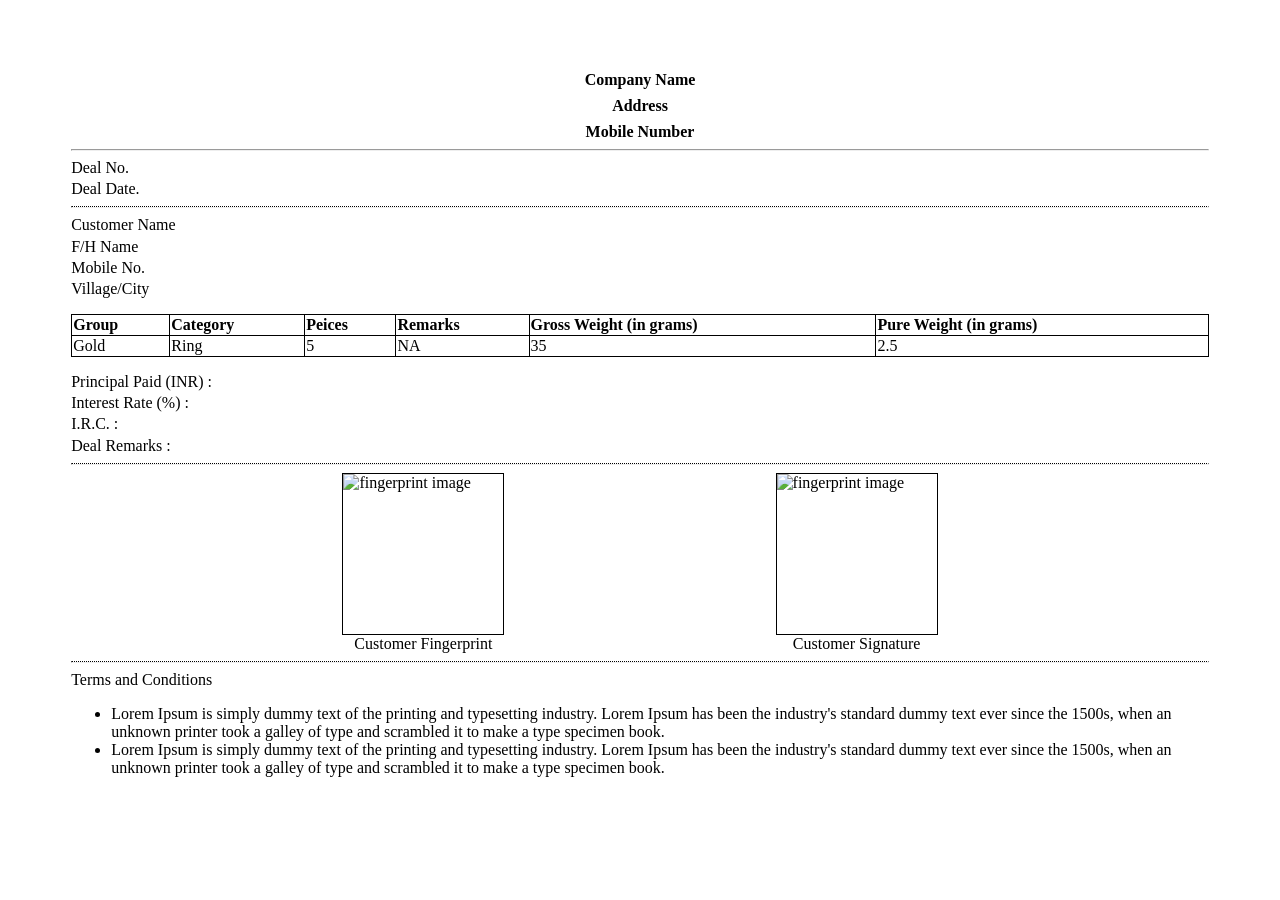
<file: index.html>
<!DOCTYPE html>
<html lang="en">
  <head>
    <link href="./DealPrinUi.css" rel="stylesheet" />
    <meta charset="UTF-8" />
    <meta name="viewport" content="width=device-width, initial-scale=1.0" />
    <title>Document</title>
  </head>

  <body>
    <div class="container">
      <div class="headings">
        <div class="heading">Company Name</div>
        <div class="heading">Address</div>
        <div class="heading">Mobile Number</div>
      </div>
      <hr />
      <div class="particulars">
        <div class="particular"></div>
        <div class="particular">Deal No.</div>
        <div class="particular">Deal Date.</div>
      </div>

      <hr style="border-top: dotted 1px" />

      <div class="particulars">
        <div class="particular"></div>
        <div class="particular">Customer Name</div>
        <div class="particular">F/H Name</div>
        <div class="particular">Mobile No.</div>
        <div class="particular">Village/City</div>
      </div>
      <div class="tablecontainer">
        <table>
          <tr>
            <th>Group</th>
            <th>Category</th>
            <th>Peices</th>

            <th>Remarks</th>
            <th>Gross Weight (in grams)</th>
            <th>Pure Weight (in grams)</th>
          </tr>
          <tr>
            <td>Gold</td>
            <td>Ring</td>
            <td>5</td>
            <td>NA</td>
            <td>35</td>
            <td>2.5</td>
          </tr>
        </table>
      </div>
      <div class="particulars">
        <div class="particular"></div>
        <div class="particular">Principal Paid (INR) :</div>
        <div class="particular">Interest Rate (%) :</div>
        <div class="particular">I.R.C. :</div>
        <div class="particular">Deal Remarks :</div>
      </div>

      <hr style="border-top: dotted 1px" />
      <div class="imagecontainer">
        <div class="image">
          <div class="singleimage">
            <img alt="fingerprint image" />
          </div>
          <div class="imagename">Customer Fingerprint</div>
        </div>
        <div class="image">
          <div class="singleimage">
            <img alt="fingerprint image" />
          </div>
          <div class="imagename">Customer Signature</div>
        </div>
      </div>

      <hr style="border-top: dotted 1px" />
      <div class="termscontainer">
        <div class="termsheading">Terms and Conditions</div>
        <div class="termslist">
          <ul>
            <li>
             Lorem Ipsum is simply dummy text of the printing and typesetting
              industry. Lorem Ipsum has been the industry's standard dummy text
              ever since the 1500s, when an unknown printer took a galley of
              type and scrambled it to make a type specimen book.
            </li>
            <li>
                Lorem Ipsum is simply dummy text of the printing and typesetting
                industry. Lorem Ipsum has been the industry's standard dummy text
                ever since the 1500s, when an unknown printer took a galley of
                type and scrambled it to make a type specimen book.
              </li>
          </ul>
        </div>
      </div>
    </div>
  </body>
</html>
</file>
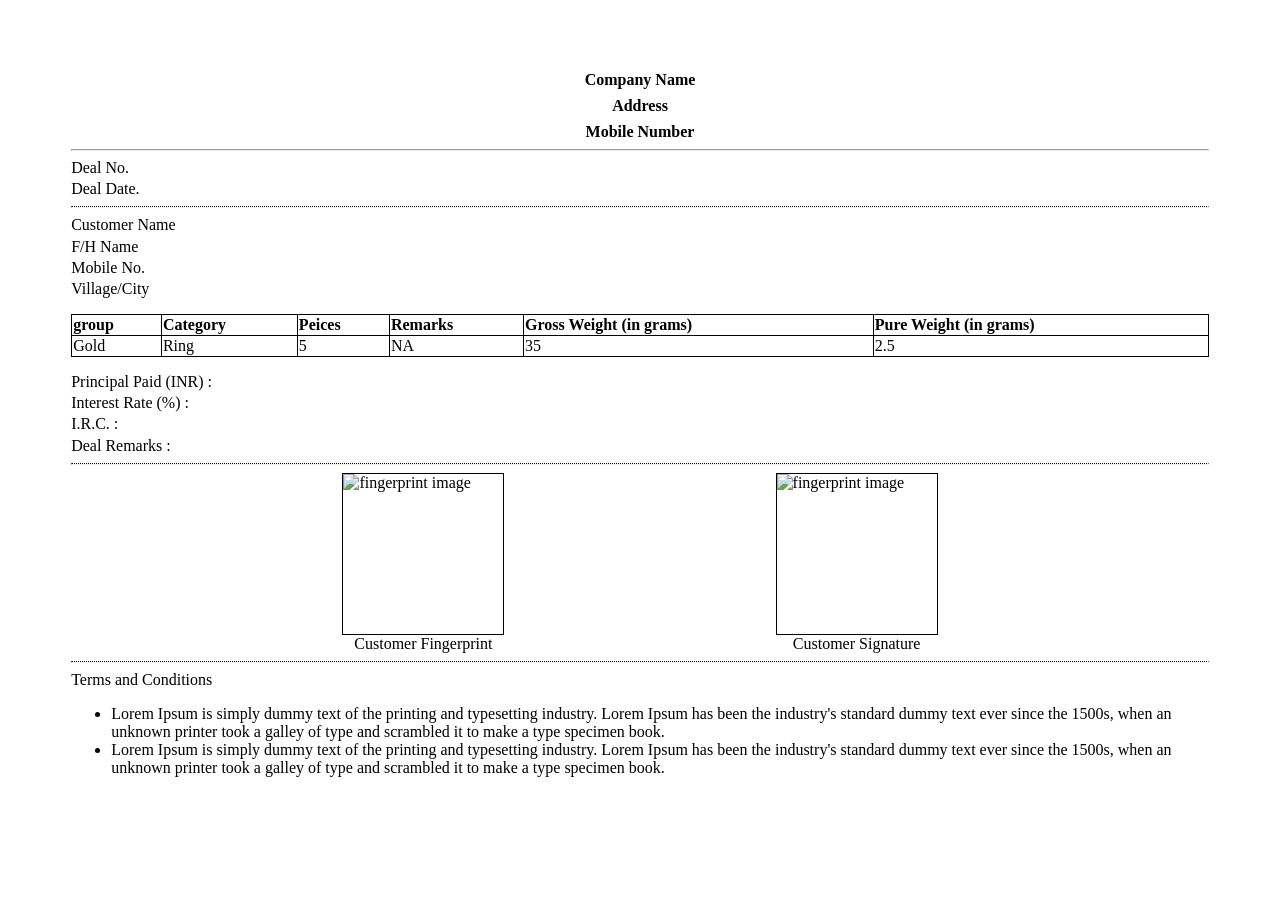
<file: DealPrintUi.html>
<!DOCTYPE html>
<html lang="en">
  <head>
    <link href="./DealPrinUi.css" rel="stylesheet" />
    <meta charset="UTF-8" />
    <meta name="viewport" content="width=device-width, initial-scale=1.0" />
    <title>Document</title>
  </head>

  <body>
    <div class="container">
      <div class="headings">
        <div class="heading">Company Name</div>
        <div class="heading">Address</div>
        <div class="heading">Mobile Number</div>
      </div>
      <hr />
      <div class="particulars">
        <div class="particular"></div>
        <div class="particular">Deal No.</div>
        <div class="particular">Deal Date.</div>
      </div>

      <hr style="border-top: dotted 1px" />

      <div class="particulars">
        <div class="particular"></div>
        <div class="particular">Customer Name</div>
        <div class="particular">F/H Name</div>
        <div class="particular">Mobile No.</div>
        <div class="particular">Village/City</div>
      </div>
      <div class="tablecontainer">
        <table>
          <tr>
            <th>group</th>
            <th>Category</th>
            <th>Peices</th>

            <th>Remarks</th>
            <th>Gross Weight (in grams)</th>
            <th>Pure Weight (in grams)</th>
          </tr>
          <tr>
            <td>Gold</td>
            <td>Ring</td>
            <td>5</td>
            <td>NA</td>
            <td>35</td>
            <td>2.5</td>
          </tr>
        </table>
      </div>
      <div class="particulars">
        <div class="particular"></div>
        <div class="particular">Principal Paid (INR) :</div>
        <div class="particular">Interest Rate (%) :</div>
        <div class="particular">I.R.C. :</div>
        <div class="particular">Deal Remarks :</div>
      </div>

      <hr style="border-top: dotted 1px" />
      <div class="imagecontainer">
        <div class="image">
          <div class="singleimage">
            <img alt="fingerprint image" />
          </div>
          <div class="imagename">Customer Fingerprint</div>
        </div>
        <div class="image">
          <div class="singleimage">
            <img alt="fingerprint image" />
          </div>
          <div class="imagename">Customer Signature</div>
        </div>
      </div>

      <hr style="border-top: dotted 1px" />
      <div class="termscontainer">
        <div class="termsheading">Terms and Conditions</div>
        <div class="termslist">
          <ul>
            <li>
             Lorem Ipsum is simply dummy text of the printing and typesetting
              industry. Lorem Ipsum has been the industry's standard dummy text
              ever since the 1500s, when an unknown printer took a galley of
              type and scrambled it to make a type specimen book.
            </li>
            <li>
                Lorem Ipsum is simply dummy text of the printing and typesetting
                industry. Lorem Ipsum has been the industry's standard dummy text
                ever since the 1500s, when an unknown printer took a galley of
                type and scrambled it to make a type specimen book.
              </li>
          </ul>
        </div>
      </div>
    </div>
  </body>
</html>
</file>
<file: DealPrinUi.css>
.container {
padding: 5%;
 
}

.container .headings {
    font-size: 16px;
    font-weight: bold;
  
    
}

.container .headings .heading {
    text-align: center;
    margin-bottom: .5rem;
}

.container .particulars .particular {
    margin-bottom: 0.2rem;
}


table {
    width: 100%;
    margin-top: 1rem;
    margin-bottom: 1rem;
 
}

table th,td {
    text-align: left;
}

table, th, td {
    border: solid 1px black;
    border-collapse: collapse;
}

.imagecontainer {
    display: flex;
    justify-content: space-evenly;
}

.image{
    display: flex;
    flex-direction: column;
    justify-content: center;
    align-items: center;
}
.singleimage {
    border :1px solid black;
    width: 10rem;
    height: 10rem;
}
</file>
